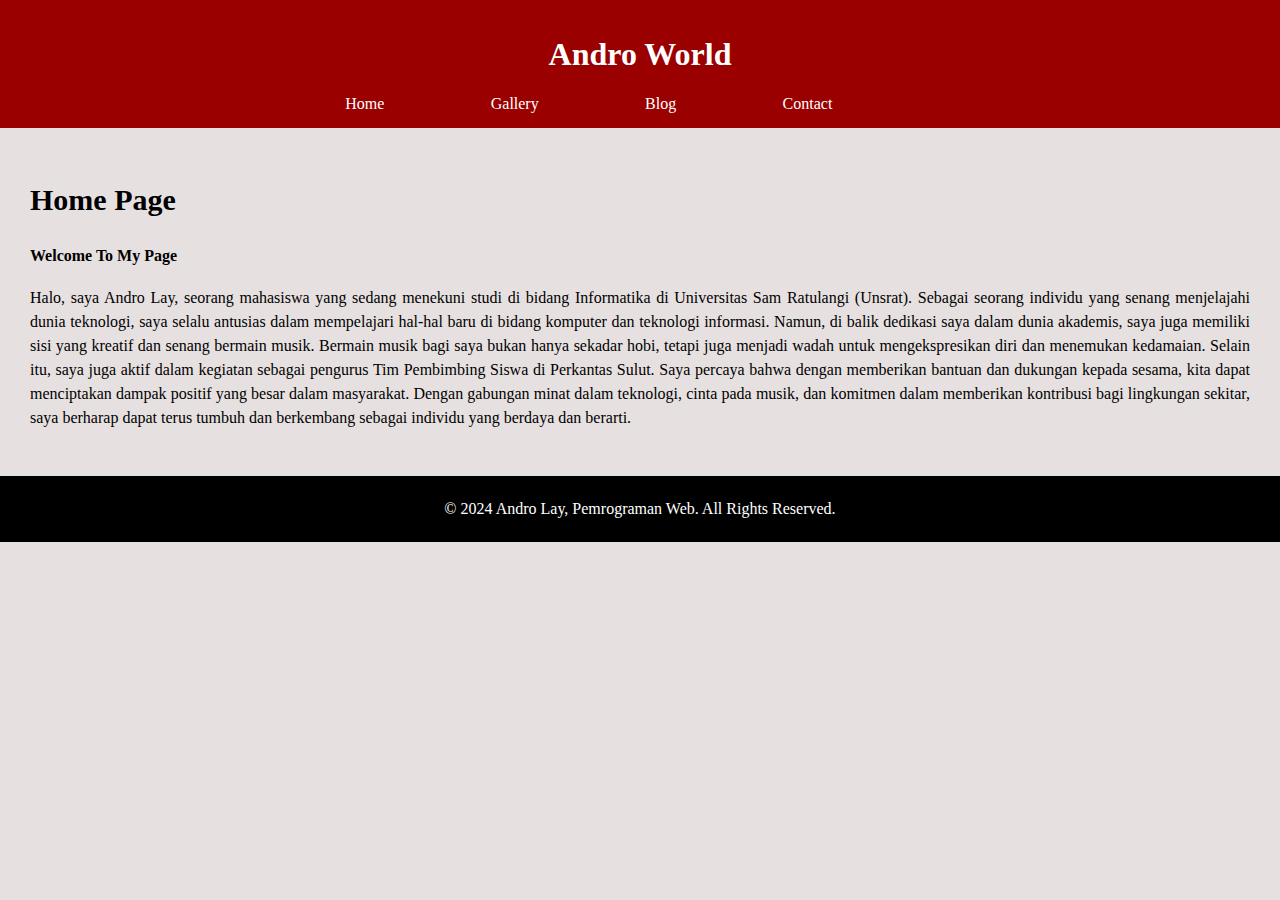
<file: Index.html>
<!DOCTYPE html>
<html lang="en">
<head>
    <meta charset="UTF-8">
    <meta name="viewport" content="width=device-width, initial-scale=1.0">
    <link rel="stylesheet" type="text/css" href="style.css">
    <title>Home</title>
</head>
<body>
    <header>
        <h1>Andro World</h1>
        <nav>
            <a href="Index.html">Home</a>
            <a href="Gallery.html">Gallery</a>
            <a href="Blog.html">Blog</a>
            <a href="Contact.html">Contact</a>
        </nav>
    </header>
    <section>
        <h2>Home Page</h2>
        <h4>Welcome To My Page</h4>
        <p align="justify">Halo, saya Andro Lay, seorang mahasiswa yang sedang menekuni studi di bidang Informatika di Universitas Sam Ratulangi (Unsrat). Sebagai seorang individu yang senang menjelajahi dunia teknologi, saya selalu antusias dalam mempelajari hal-hal baru di bidang komputer dan teknologi informasi. Namun, di balik dedikasi saya dalam dunia akademis, saya juga memiliki sisi yang kreatif dan senang bermain musik. Bermain musik bagi saya bukan hanya sekadar hobi, tetapi juga menjadi wadah untuk mengekspresikan diri dan menemukan kedamaian. Selain itu, saya juga aktif dalam kegiatan sebagai pengurus Tim Pembimbing Siswa di Perkantas Sulut. Saya percaya bahwa dengan memberikan bantuan dan dukungan kepada sesama, kita dapat menciptakan dampak positif yang besar dalam masyarakat. Dengan gabungan minat dalam teknologi, cinta pada musik, dan komitmen dalam memberikan kontribusi bagi lingkungan sekitar, saya berharap dapat terus tumbuh dan berkembang sebagai individu yang berdaya dan berarti.</p>
    </section>
    <footer id="myFooter">
        <p>&copy; 2024 Andro Lay, Pemrograman Web. All Rights Reserved.</p>
    </footer>
</body>
</html>
</file>
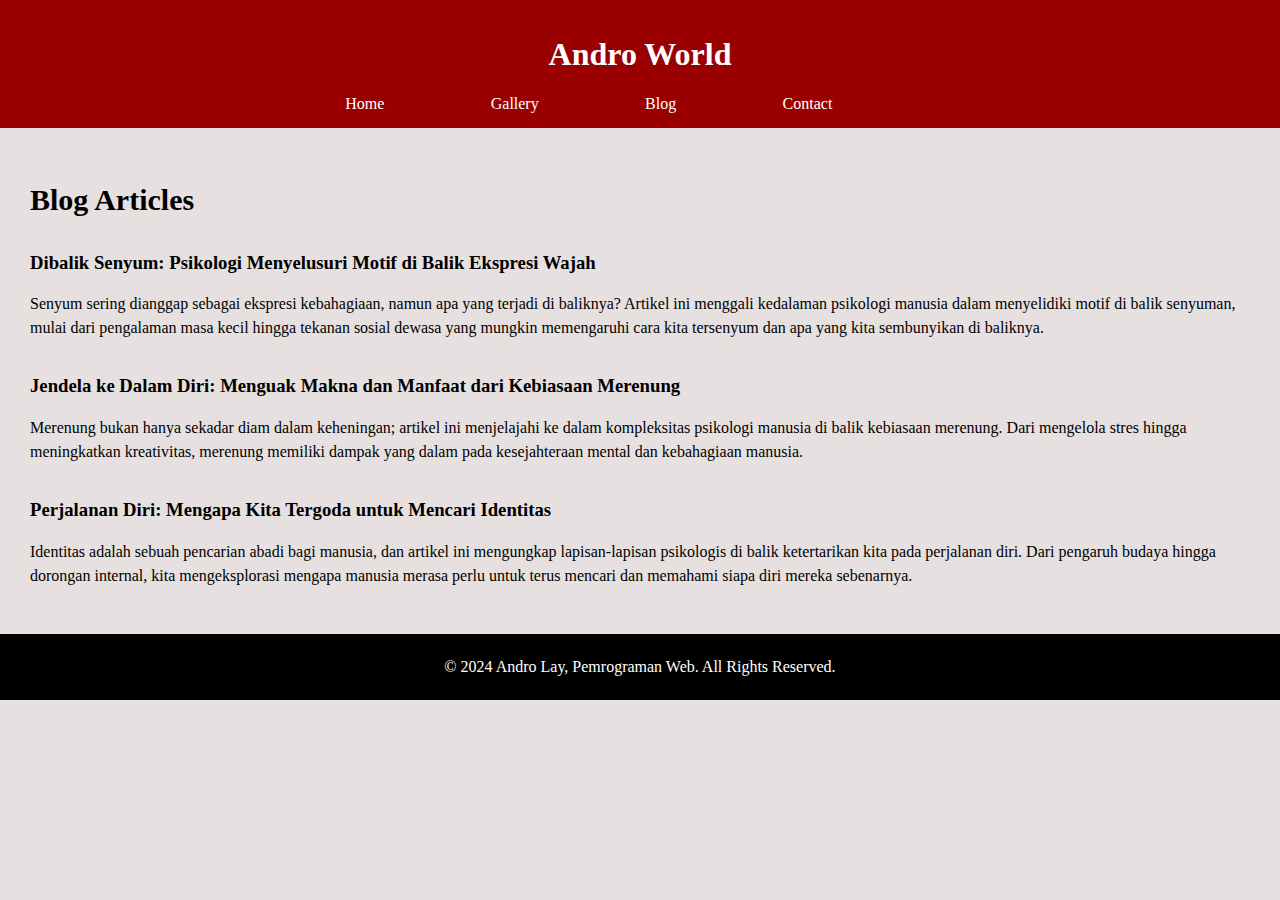
<file: Blog.html>
<!DOCTYPE html>
<html lang="en">
<head>
    <meta charset="UTF-8">
    <meta name="viewport" content="width=device-width, initial-scale=1.0">
    <link rel="stylesheet" type="text/css" href="style.css">
    <title>Blog</title>
</head>
<body>
    <header>
        <h1>Andro World</h1>
        <nav>
            <a href="Index.html">Home</a>
            <a href="Gallery.html">Gallery</a>
            <a href="Blog.html">Blog</a>
            <a href="Contact.html">Contact</a>
        </nav>
    </header>
    <section>
        <h2>Blog Articles</h2>
        <article>
            <h3>Dibalik Senyum: Psikologi Menyelusuri Motif di Balik Ekspresi Wajah</h3>
            <p>Senyum sering dianggap sebagai ekspresi kebahagiaan, namun apa yang terjadi di baliknya? Artikel ini menggali kedalaman psikologi manusia dalam menyelidiki motif di balik senyuman, mulai dari pengalaman masa kecil hingga tekanan sosial dewasa yang mungkin memengaruhi cara kita tersenyum dan apa yang kita sembunyikan di baliknya.</p>
        </article>
        <article>
            <h3>Jendela ke Dalam Diri: Menguak Makna dan Manfaat dari Kebiasaan Merenung</h3>
            <p>Merenung bukan hanya sekadar diam dalam keheningan; artikel ini menjelajahi ke dalam kompleksitas psikologi manusia di balik kebiasaan merenung. Dari mengelola stres hingga meningkatkan kreativitas, merenung memiliki dampak yang dalam pada kesejahteraan mental dan kebahagiaan manusia.</p>
        </article>
        <article>
            <h3>Perjalanan Diri: Mengapa Kita Tergoda untuk Mencari Identitas</h3>
            <p>Identitas adalah sebuah pencarian abadi bagi manusia, dan artikel ini mengungkap lapisan-lapisan psikologis di balik ketertarikan kita pada perjalanan diri. Dari pengaruh budaya hingga dorongan internal, kita mengeksplorasi mengapa manusia merasa perlu untuk terus mencari dan memahami siapa diri mereka sebenarnya.</p>
        </article>
    </section>
    <footer>
        <p>&copy; 2024 Andro Lay, Pemrograman Web. All Rights Reserved.</p>
    </footer>
</body>
</html>
</file>
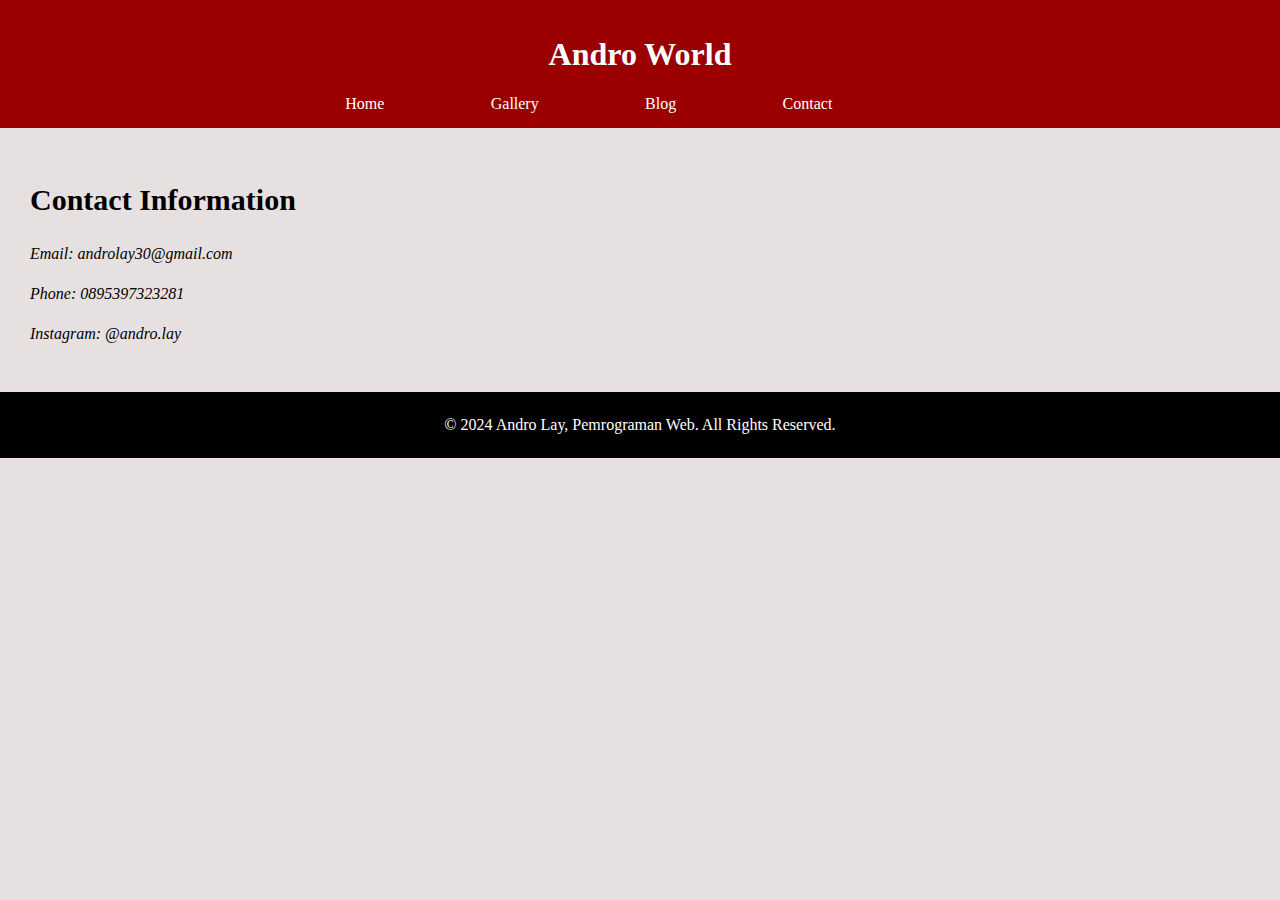
<file: Contact.html>
<!DOCTYPE html>
<html lang="en">
<head>
    <meta charset="UTF-8">
    <meta name="viewport" content="width=device-width, initial-scale=1.0">
    <link rel="stylesheet" type="text/css" href="style.css">
    <title>Contact</title>
</head>
<body>
    <header>
        <h1>Andro World</h1>
        <nav>
            <a href="Index.html">Home</a>
            <a href="Gallery.html">Gallery</a>
            <a href="Blog.html">Blog</a>
            <a href="Contact.html">Contact</a>
        </nav>
    </header>
    <section>
        <h2>Contact Information</h2>
        <!-- Your contact information goes here -->
        <address>
            <p>Email: androlay30@gmail.com</p>
            <p>Phone: 0895397323281</p>
            <p>Instagram: @andro.lay</p>
        </address>
    </section>
    <footer>
        <p>&copy; 2024 Andro Lay, Pemrograman Web. All Rights Reserved.</p>
    </footer>
</body>
</html>
</file>
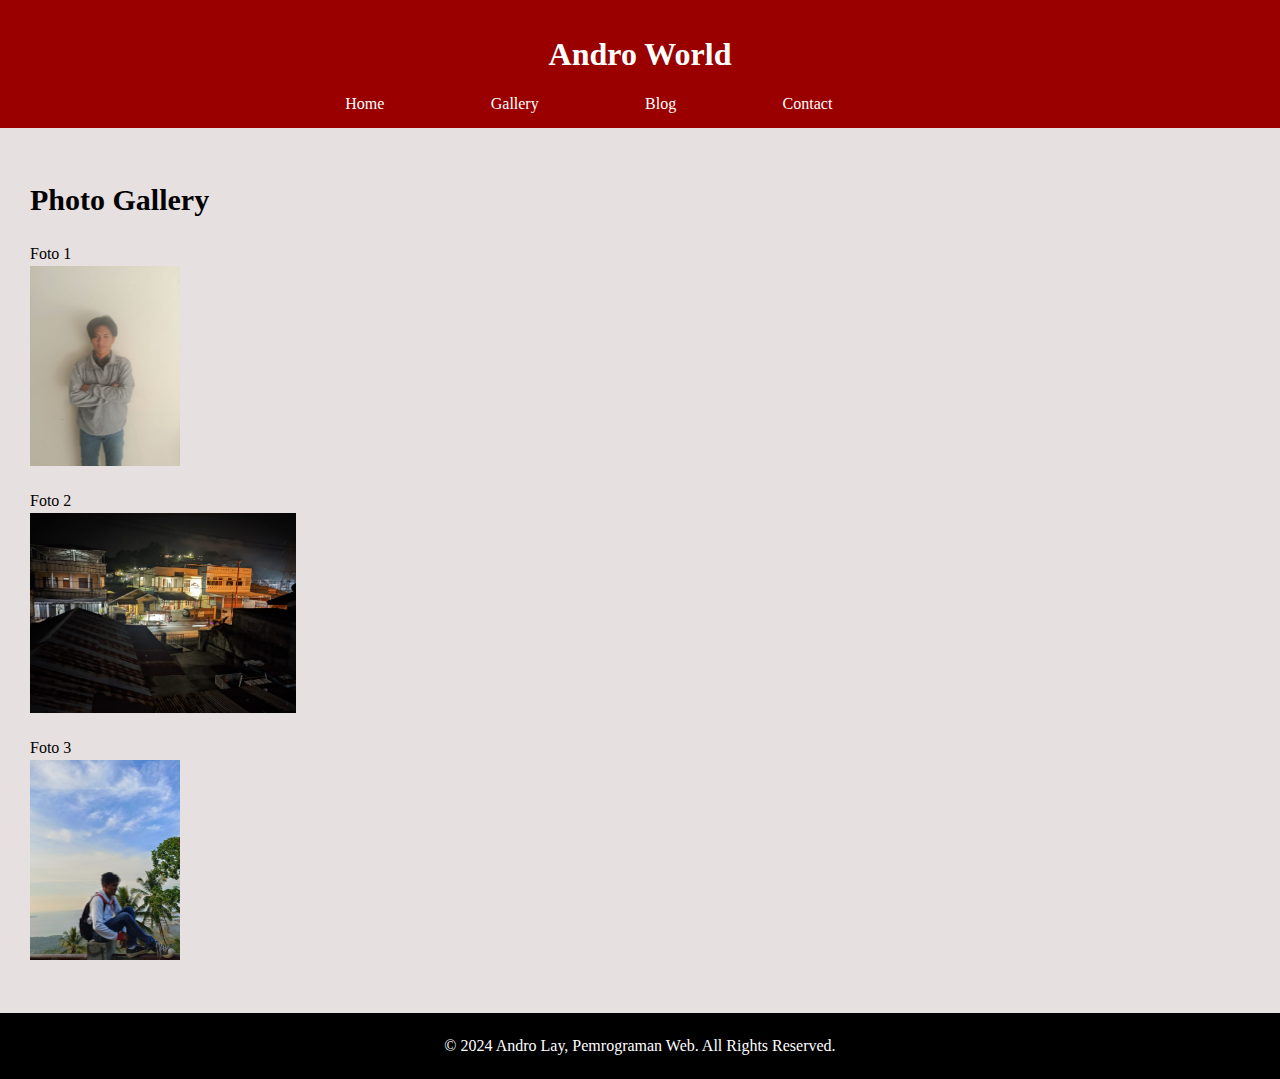
<file: Gallery.html>
<!DOCTYPE html>
<html lang="en">
<head>
    <meta charset="UTF-8">
    <meta name="viewport" content="width=device-width, initial-scale=1.0">
    <link rel="stylesheet" type="text/css" href="style.css">
    <title>Gallery</title>
</head>
<body>
    <header>
        <h1>Andro World</h1>
        <nav>
            <a href="Index.html">Home</a>
            <a href="Gallery.html">Gallery</a>
            <a href="Blog.html">Blog</a>
            <a href="Contact.html">Contact</a>
        </nav>
    </header>
    <section class="photo-gallery">
        <h2>Photo Gallery</h2>
        <p> Foto 1 <br> <img src="Foto/Foto1.jpg" alt="Foto1" height="200px"> </p>
        <p> Foto 2 <br> <img src="Foto/Foto2.jpg" alt="Foto2" height="200px"> </p>
        <p> Foto 3 <br> <img src="Foto/Foto3.jpg" alt="Foto3" height="200px"> </p>
    </section>    
    <footer>
        <p>&copy; 2024 Andro Lay, Pemrograman Web. All Rights Reserved.</p>
    </footer>
</body>
</html>
</file>
<file: style.css>
body {
    margin: 0;
    padding: 0;
    font-family: Cambria, Cochin, Georgia, Times, 'Times New Roman', serif;
    background-color: #e7e0e0; /* Warna latar belakang putih */
}

header {
    background-color: rgb(154, 0, 0);
    color: white;
    text-align: center;
    padding: 15px 0;
}

nav a {
    text-decoration: none;
    color: white;
    margin-right: 8%;
}

nav a:hover {
    background-color: rgba(255, 255, 255, 0.2);
}

section {
    padding: 30px;
    animation: fadeInRight 1s ease forwards;
}

h2 {
    font-size: 30px; /* Ukuran lebih besar untuk h2 */
}

h3 {
    margin-top: 35px; /* Jarak antara baris yang lebih besar untuk h3 */
}

h4 {
    margin-top: 30px; /* Jarak antara baris yang lebih besar untuk h3 */
}

p {
    line-height: 1.5; /* Jarak baris untuk paragraf */
}

footer {
    background-color: rgb(0, 0, 0);
    color: white;
    text-align: center;
    padding: 5px 0;
    position: bottom;
    bottom: 0;
    width: 100%;
    animation: slideIn 0.5s forwards; /* Animasi masuk */
}


/* Animasi Teks */
@keyframes fadeInRight {
    from {
        opacity: 0;
        transform: translateX(20px);
    }
    to {
        opacity: 1;
        transform: translateX(0);
    }
}

/* Animasi masuk */
@keyframes slideIn {
    from {
        transform: translateY(100%);
    }
    to {
        transform: translateY(0);
    }
}
</file>
